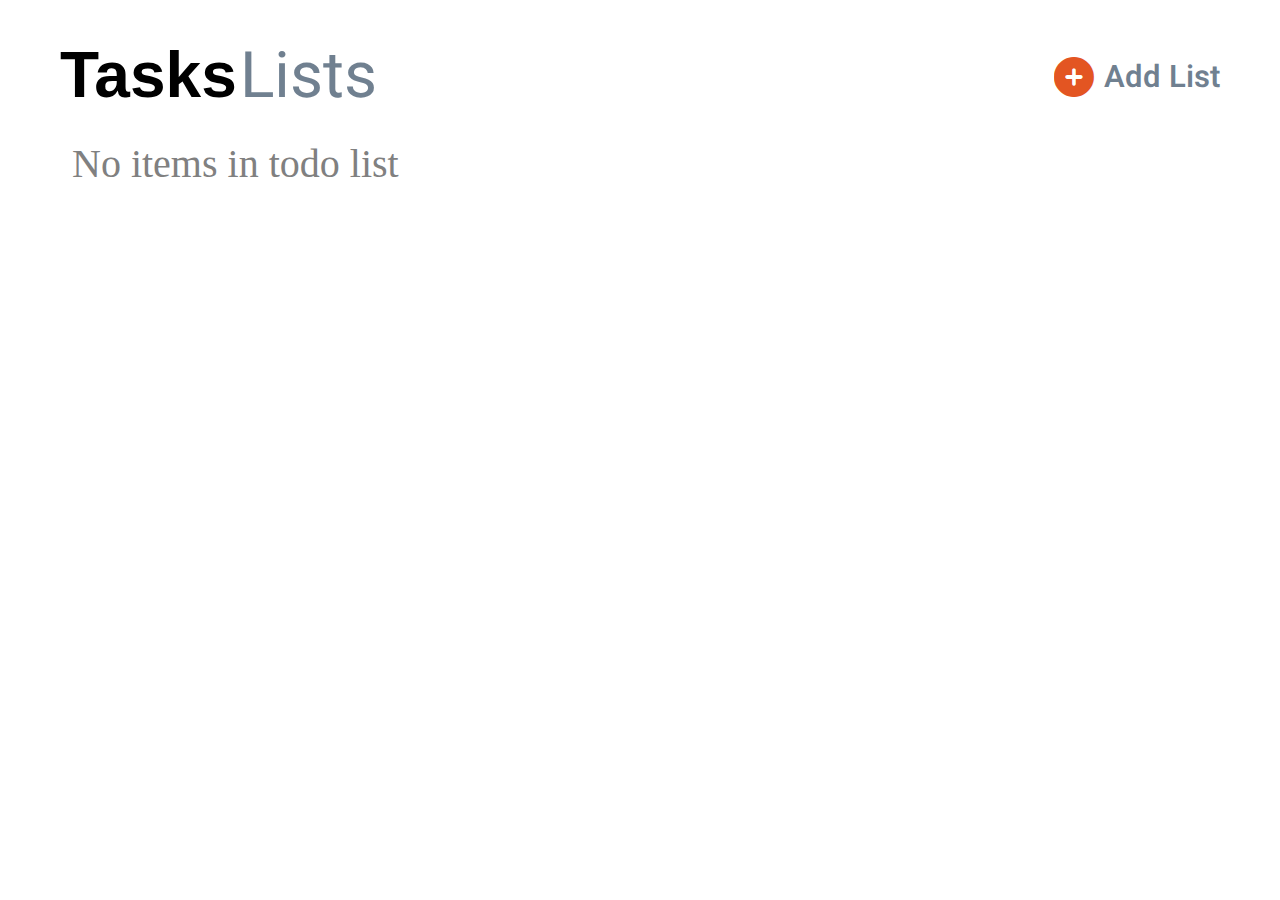
<file: index.html>
<!DOCTYPE html>
<html lang="en">
<head>
  <meta charset="UTF-8">
  <meta http-equiv="X-UA-Compatible" content="IE=edge">
  <meta name="viewport" content="width=device-width, initial-scale=1.0">
  <title>Todo App UI Web</title>
  <link rel="stylesheet" href="./index.css">
  <link href="https://fonts.googleapis.com/css2?family=Heebo:wght@100&display=swap" rel="stylesheet">
  <link rel="stylesheet" href="https://cdnjs.cloudflare.com/ajax/libs/font-awesome/6.0.0-beta2/css/all.min.css" />
</head>
<body>
  <div class="main" id="main">
    <div class="top">
      <div class="heading-a">
        <h1>Tasks</h1><span>Lists</span>
      </div>
      <div class="addlist-link">
        <a href="#" onclick="addlistPage();" >
          <i class="fas fa-plus-circle"></i>
          <p>Add List</p>
        </a>  
      </div>
    </div>
    <div class="no-items" id="noItems">
      <p >No items in todo list</p>
    </div>
    <div class="cards" id="cards">
    </div>
  </div>
  <div class="addlist-page" id="addlist-page">
    <div>
      <label for="new-list">Add New List</label><br>
      <input type="text" name="new-list" id="new-list"><br>
      <a><input type="submit" value="Add" id="listButton"></a>
      <a><input type="submit" value="Close" id="closeButton1"></a>
    </div>
  </div>
  
  <div class="additem-page" id="additem-page">
    <div >
      <label for="new-item">Add New Todo</label><br>
      <input type="text" name="new-item" id="new-item"><br>
      <a href="#"><input type="submit" value="ADD" id="itemButton"></a>
      <a><input type="submit" value="Close" id="closeButton2"></a>
    </div>
  </div>

  <div class="list-info" id="list-info">
    <div class="flex">
      <div class="go-back" id="go-back">
        <a href="#">
          <i class="fa-solid fa-circle-arrow-left"></i>
          <p>Back</p>
        </a>
      </div>
      <div class="list-heading">
        <h1> 
        </h1>
      </div>
      <div class="addlist-link">
        <a href="#" onclick="addlistPage();" >
          <i class="fas fa-plus-circle"></i>
        </a>
      </div>
    </div>
  </div>

  <script src="./index.js"></script>
</body>
</html>
</file>
<file: index.css>
* {
  margin: 0;
  padding: 0;
  box-sizing: border-box;
}

.flex {
  display: flex;
}
.main {
  max-width: 1200px;
  margin: auto;
  margin-top: 30px;
}
.top {
  display: flex;
  justify-content: space-between;
  align-items: center;
  margin: 0 20px;
}
.no-items {
  margin-left: 2rem;
  font-size: 2.5rem;
  color: grey;
  margin-top: 1rem;
}
.heading-a {
  display: inline-block;
}
.heading-a h1 {
  display: inline;
  font-family: Arial, Helvetica, sans-serif;
  font-size: 4rem;
  margin-right: 0.2rem;
}
.heading-a span {
  font-size: 64px;
  font-family: "Heebo", sans-serif;
  color: slategray;
}
.addlist-link {
  display: inline-block;
}

.addlist-link a {
  text-decoration: none;
  color: rgb(227, 85, 34);
  font-size: 40px;
  display: flex;
  align-items: center;
}
.addlist-link i {
  margin-right: 10px;
}

.addlist-link p {
  font-family: "Heebo", sans-serif;
  font-size: 31px;
  color: slategrey;
  font-weight: 600;
}

.cards {
  margin-top: 30px;
  clear: both;
  display: flex;
  flex-wrap: wrap;
  justify-content: space-evenly;
  gap: 50px 67px;
  margin-bottom: 30px;
}
.card {
  border: 2px solid rgb(227, 147, 147);
  height: 358px;
  width: 230px;
  border-radius: 8px;
  position: relative;
  box-shadow: 10px 10px 10px rgb(221, 216, 216);
}
.card .list-title {
  font-family: "Heebo", sans-serif;
  text-decoration: none;
  font-size: 26px;
  margin: 30px 0 10px 0;
  font-weight: bold;
  text-align: center;
  cursor: pointer;
}
.list-title a {
  text-decoration: none;
  color: rgb(224, 137, 137);
}
.card hr {
  margin-left: 17%;
  background: rgb(158, 171, 185);
}

.item {
  gap: 10px;
  margin: 0 auto;
  box-sizing: border-box;
  justify-content: center;
  margin-top: 5px;
}
.item p {
}
.item-status {
  background: rgb(241, 81, 81);
  border: none;
  border-radius: 20px;
  padding: 5px;
  font-size: 10px;
  color: white;
  cursor: pointer;
}
.card .completed {
  color: red;
}

.itemBtns {
  position: absolute;
  display: flex;
  bottom: 1rem;
  right: 20px;
  gap: 10px;
}
.itemBtns div {
  cursor: pointer;
  font-size: 25px;
}
.itemBtns div i {
  pointer-events: none;
  color: rgb(241, 81, 81);
}
.fa-trash-can,
.fa-plus-circle {
  pointer-events: none;
}
/* CSS FOR THE ADD NEW LIST PAGE */

.filtered {
  filter: blur(7px);
}
.filtered div {
  box-shadow: none;
}

.addlist-page {
  display: none;
  position: absolute;
  top: 0;
  left: 3%;
  height: 100%;
  width: 94%;
  padding: 0px 40px;
  border-left: 1px solid slategray;
  border-right: 1px solid slategray;
}

.addlist-page div {
  font-family: "Heebo", sans-serif;
  font-weight: bolder;
  margin: auto;
  background-color: white;
  color: rgb(241, 81, 81);
  border: 2px solid rgb(227, 147, 147);
  border-radius: 10px;
  height: 220px;
  width: 450px;
  text-align: center;
  font-size: 24px;
  padding-top: 25px;
  box-shadow: 10px 10px 10px rgb(221, 216, 216);
}

.addlist-page input[type="text"] {
  height: 43px;
  width: 320px;
  margin-top: 15px;
  border: 2px solid rgb(227, 147, 147);
  border-radius: 4px;
  box-shadow: 2px 2px 5px rgb(195, 187, 187);
}

.addlist-page input[type="submit"] {
  margin-top: 25px;
  height: 43px;
  width: 104px;
  border-radius: 50px;
  font-size: 25px;
  color: white;
  background: rgb(241, 96, 96);
  border: none;
  cursor: pointer;
}

/* List Info Page CSS starts here */

.list-info {
  font-family: sans-serif;
  height: 730px;
  display: none;
  margin-top: 15px;
}

.list-info > .flex {
  justify-content: space-around;
}
.list-heading {
  font-size: 31px;
  text-align: center;
  display: inline-block;
}

.go-back {
  display: inline-block;
}
.go-back i {
  position: relative;
  top: 4px;
  font-size: 40px;
  color: rgb(227, 85, 34);
}
.go-back p {
  display: inline-block;
  margin-left: 15px;
  font-size: 32px;
  color: grey;
}
.list-info .card {
  height: 435px;
  width: 445px;
  border: 2px solid rgb(227, 147, 147);
  border-radius: 8px;
  box-shadow: 10px 10px 10px rgb(221, 216, 216);
  margin: 70px auto;
  text-align: left;
  position: relative;
}

#list-info .card .list-title {
  font-family: "Heebo", sans-serif;
  text-decoration: none;
  font-size: 36px;
  margin: 30px 0 15px 0;
  text-align: center;
  font-weight: bold;
  color: rgb(229, 16, 16);
}
#list-info .card p {
  font-size: 20px;
}
#list-info .item {
  margin-top: 10px;
}
#list-info .itemBtns {
  gap: 20px;
  right: 40px;
}
.itemBtns i {
  font-size: 30px;
}

.list-title a {
  pointer-events: none;
}
.list-title hr {
  margin-left: 30%;
  background: black;
  position: relative;
  left: 2px;
}

/* CSS for Addlist page(index4) */

.additem-page {
  display: none;
  position: absolute;
  top: 0;
  left: 3%;
  height: 100%;
  width: 94%;
  padding: 0px 40px;
  border-left: 1px solid slategray;
  border-right: 1px solid slategray;
}

.additem-page div {
  font-family: "Heebo", sans-serif;
  font-weight: bold;
  margin: auto;
  background-color: white;
  color: rgb(241, 81, 81);
  border: 2px solid rgb(227, 147, 147);
  border-radius: 10px;
  height: 220px;
  width: 450px;
  text-align: center;
  font-size: 24px;
  padding-top: 25px;
  box-shadow: 10px 10px 10px rgb(221, 216, 216);
}

.additem-page input[type="text"] {
  height: 43px;
  width: 320px;
  margin-top: 15px;
  border: 2px solid rgb(227, 147, 147);
  border-radius: 4px;
  box-shadow: 2px 2px 5px rgb(195, 187, 187);
}

.additem-page input[type="submit"] {
  margin-top: 25px;
  height: 43px;
  width: 104px;
  border-radius: 50px;
  font-size: 25px;
  color: white;
  background: rgb(241, 96, 96);
  border: none;
  cursor: pointer;
}

/* for MotoG4 */

@media screen and (min-width: 360px) and (max-width: 767px) {
  .main {
    margin-top: unset;
    margin: 1rem;

    /* background: green; */
  }
  .top {
    position: unset;
    margin: 0;
    margin-top: 2.7rem;
  }
  .heading-a {
    display: inline-block;
  }
  .heading-a h1 {
    display: inline;
    font-family: Arial, Helvetica, sans-serif;
    font-size: 3rem;
    margin-right: 0.5rem;
  }
  .heading-a span {
    font-size: 3rem;
    font-family: "Heebo", sans-serif;
    color: rgba(0, 0, 0, 0.625);
  }
  .addlist-link {
    display: inline-block;
    margin-left: 2.5rem;
  }
  .addlist-link a {
    font-size: 35px;
  }
  .addlist-link p {
    display: none;
  }
  .cards {
    gap: 25px 67px;
  }
  .card {
    height: fit-content;
    width: 92.5%;
    border: 1px solid rgb(243, 175, 175);
    box-shadow: 4px 5px 5px rgb(221, 216, 216);
    margin-bottom: 0.2rem;
  }
  .card hr {
    display: none;
  }
  .card .completed {
    display: none;
  }
  .card .pending {
    display: none;
  }
  .card .list-title {
    font-size: 20px;
    margin: 0;
    padding: 1.4rem 0 0.9rem 1rem;
    text-align: left;
  }
  .card .list-title a {
    color: rgba(0, 0, 0, 0.618);
  }

  .filtered {
    filter: blur(7px);
  }
  .filtered div {
    box-shadow: none;
  }

  .addlist-page {
    position: absolute;
    margin: 0;
    padding: 0;
    border: none;
  }
  .addlist-page div {
    position: relative;
    top: 16rem;
    left: 0;
    margin: 0 auto;
    height: 11.5rem;
    width: 20rem;
    padding: 1.5rem 3.3rem;
    color: rgb(241, 81, 81);
    border: 2px solid rgb(227, 147, 147);
    border-radius: 10px;
    box-shadow: 10px 10px 10px rgb(221, 216, 216);
  }

  .addlist-page label {
    font-size: 20px;
  }
  .addlist-page input[type="text"] {
    height: 2rem;
    width: 13rem;
    margin-top: 15px;
    border: 1px solid rgb(214, 51, 51);
    border-radius: 4px;
    box-shadow: 2px 2px 5px rgb(195, 187, 187);
  }

  .addlist-page input[type="submit"] {
    margin-top: 0.7rem;
    height: 40px;
    width: 93px;
    border-radius: 50px;
    font-size: 17px;
    color: white;
    background: rgba(233, 61, 61, 0.951);
    border: none;
    cursor: pointer;
  }
  /* Index3 css(Card Info) */

  .first-hr {
    display: none;
  }
  .second-hr {
    display: none;
  }
  .go-back p {
    display: none;
  }
  .list-info {
    padding: 1rem;
    position: relative;
  }
  .go-back {
    margin: 0;
    position: absolute;
    top: 57px;
    left: 20px;
  }
  .list-heading h1 {
    font-size: 36px;
  }
  .go-back i {
    font-size: 34px;
  }
  .list-info {
    height: unset;
  }
  .list-info-card {
    height: 395px;
    width: 260px;
    border: 2px solid rgb(227, 147, 147);
    border-radius: 8px;
    box-shadow: 10px 10px 10px rgb(221 216 216);
    margin: 65px auto 0px auto;
    text-align: left;
    position: relative;
  }
  .list-info-card a i {
    bottom: 15px;
    right: 15px;
    font-size: 35px;
  }
  .list-info-card .list-title {
    font-size: 25px;
    margin: 35px 0 10px 0;
  }
  .list-title-hr {
    margin-left: 25%;
  }
  .list-info-card .completed {
    margin: 40px 0px 10px 25px;
    font-size: 20px;
    color: rgba(205, 13, 13, 0.715);
  }
  .list-info-card .completed hr {
    position: absolute;
    top: 10px;
    right: 3rem;
    height: 3px;
    width: 9.3rem;
    background-color: red;
    border: none;
  }
  .list-info-card input {
    height: 19px;
    width: 19px;
    position: relative;
    top: 2px;
  }
  .list-info-card label {
    font-size: 1.3rem;
  }
  /* Page4 CSS(add new todo) */
  .additem-page {
    position: absolute;
    margin: 0;
    padding: 0;
    border: none;
  }
  .additem-page div {
    position: relative;
    top: 16rem;
    left: 0;
    height: 11.5rem;
    width: 20rem;
    padding: 1.5rem 3.3rem;
    color: rgb(241, 81, 81);
    border: 2px solid rgb(227, 147, 147);
    border-radius: 10px;
    box-shadow: 10px 10px 10px rgb(221, 216, 216);
    margin: 0 auto;
  }

  .additem-page label {
    font-size: 20px;
  }
  .additem-page input[type="text"] {
    height: 2rem;
    width: 13rem;
    margin-top: 15px;
    border: 1px solid rgb(214, 51, 51);
    border-radius: 4px;
    box-shadow: 2px 2px 5px rgb(195, 187, 187);
  }

  .additem-page input[type="submit"] {
    margin-top: 0.7rem;
    height: 40px;
    width: 93px;
    border-radius: 50px;
    font-size: 17px;
    color: white;
    background: rgba(233, 61, 61, 0.951);
    border: none;
    cursor: pointer;
  }
}

/* Ipad */

@media screen and (min-width: 768px) and (max-width: 1024px) {
  .main {
    margin-top: 20px;
  }
  .top {
    margin: 50px 50px;
  }
  .first-hr {
    display: none;
  }
  .second-hr {
    display: none;
  }
}
</file>
